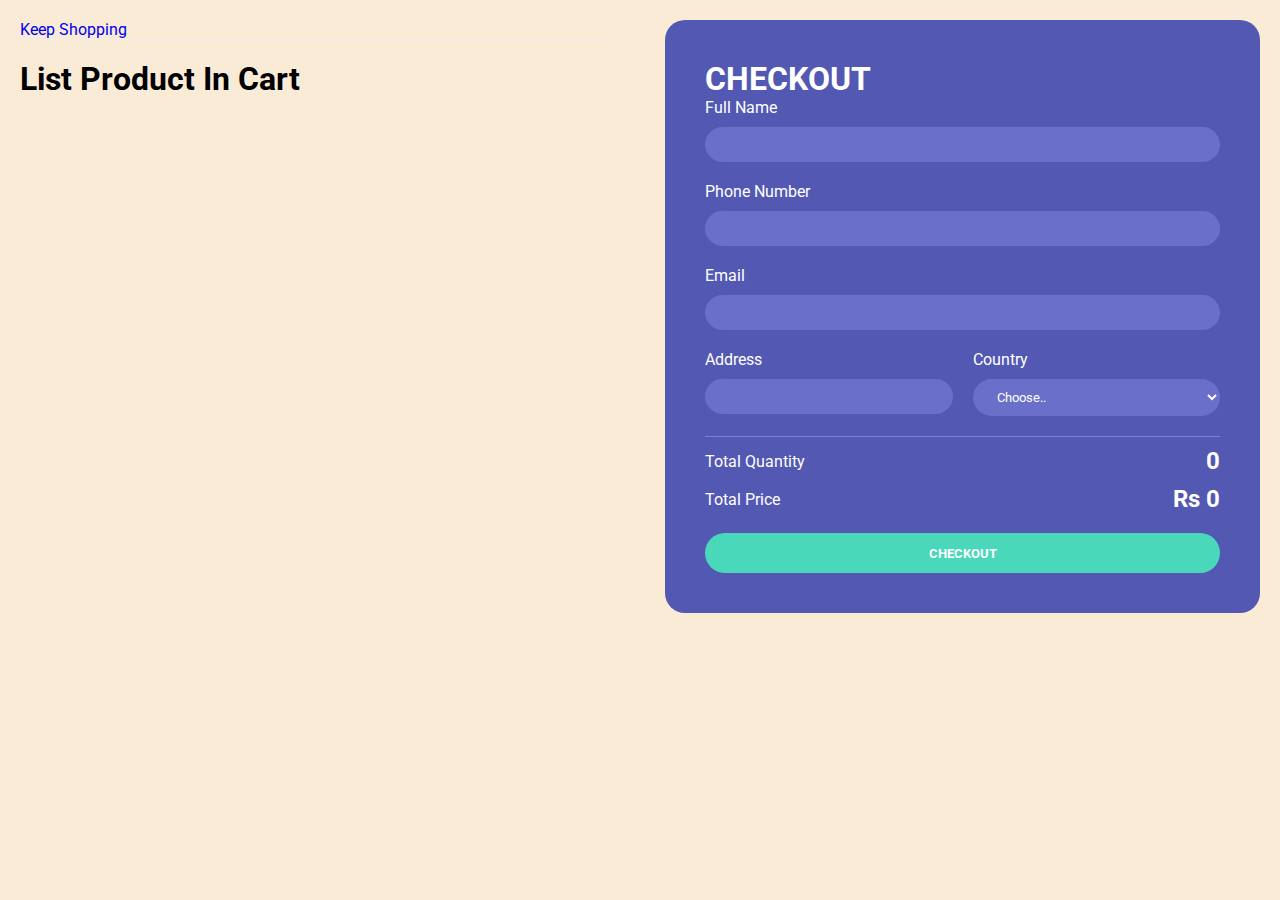
<file: checkout.html>
<!DOCTYPE html>
<html lang="en">
<head>
    <meta charset="UTF-8">
    <meta name="viewport" content="width=device-width, initial-scale=1.0">
    <title>Checkout Page</title>
    <link rel="stylesheet" href="style.css">
    <script src="https://js.stripe.com/v3/"></script>
</head>
<body style="background-color: antiquewhite;">

    
<div class="container">
    <div class="checkoutLayout">
        <div class="returnCart">
            <a href="/">Keep Shopping</a>
            <h1>List Product In Cart</h1>
            <div class="list">
                <div class="item">
                    <img src="assets/cartItem01.jpeg" alt="">
                    <div class="info">
                        <div class="name">Product 1</div>
                        <div class="price">$22/1 product</div>
                    </div>
                    <div class="quantity">1</div>
                    <div class="returnPrice">$50</div>
                </div>
            </div>
        </div>

        <div class="right">
            <h1>CHECKOUT</h1>
            <div class="form">
                <div class="group">
                    <label for="name">Full Name</label>
                    <input type="text" name="name">
                </div>
                <div class="group">
                    <label for="phone">Phone Number</label>
                    <input type="text" name="phone">
                </div>
                <div class="group">
                    <label for="email">Email</label>
                    <input type="email" name="email">
                </div>
                <div class="group">
                    <label for="address">Address</label>
                    <input type="text" name="address">
                </div>
                <div class="group">
                    <label for="country">Country</label>
                    <select name="country" id="">
                        <option value="">Choose..</option>
                        <option value="london">london</option>
                        <option value="India">India</option>
                        <option value="USA">USA</option>
                    </select>
                </div>
            </div>
            <div class="return">
                <div class="row">
                    <div>Total Quantity</div>
                    <div class="totalQuantity">60</div>
                </div>
                <div class="row">
                    <div>Total Price</div>
                    <div class="totalPrice">$60</div>
                </div>
            </div>
            <button class="buttonCheckout" onclick=makePayment()>
                CHECKOUT
            </button>
        </div>
    </div>
    <div id="card-element">
        <!-- Stripe.js will mount the card input field here -->
    </div>
    <div id="card-errors" role="alert"></div>
    
</div>

    <script src="checkout.js"></script>
    <script>
        async function makePayment() {
    const totalPrice = document.querySelector('.totalPrice').innerText.replace('Rs', ''); // Extract total price

    try {
        // Create a PaymentIntent via your backend
        const response = await fetch('http://127.0.0.1:8000/api/payment/', {
            method: 'POST',
            headers: {
                'Content-Type': 'application/json',
            },
            body: JSON.stringify({ amount: totalPrice }), // Send the total price to the backend
        });

        if (!response.ok) {
            throw new Error('Failed to create payment intent');
        }

        const data = await response.json();
        const clientSecret = data.clientSecret;

        // Confirm the payment with Stripe
        const result = await stripe.confirmCardPayment(clientSecret, {
            payment_method: {
                card: card, // Use the mounted Card Element
                billing_details: {
                    name: document.querySelector('input[name="name"]').value,
                    email: document.querySelector('input[name="email"]').value,
                },
            },
        });

        if (result.error) {
            alert(`Payment failed: ${result.error.message}`);
        } else if (result.paymentIntent.status === 'succeeded') {
            alert('Payment successful!');
            console.log(result.paymentIntent);
        }
    } catch (error) {
        console.error(error);
        alert('An error occurred while processing your payment.');
    }
}


    </script>
</body>
</html>
</file>
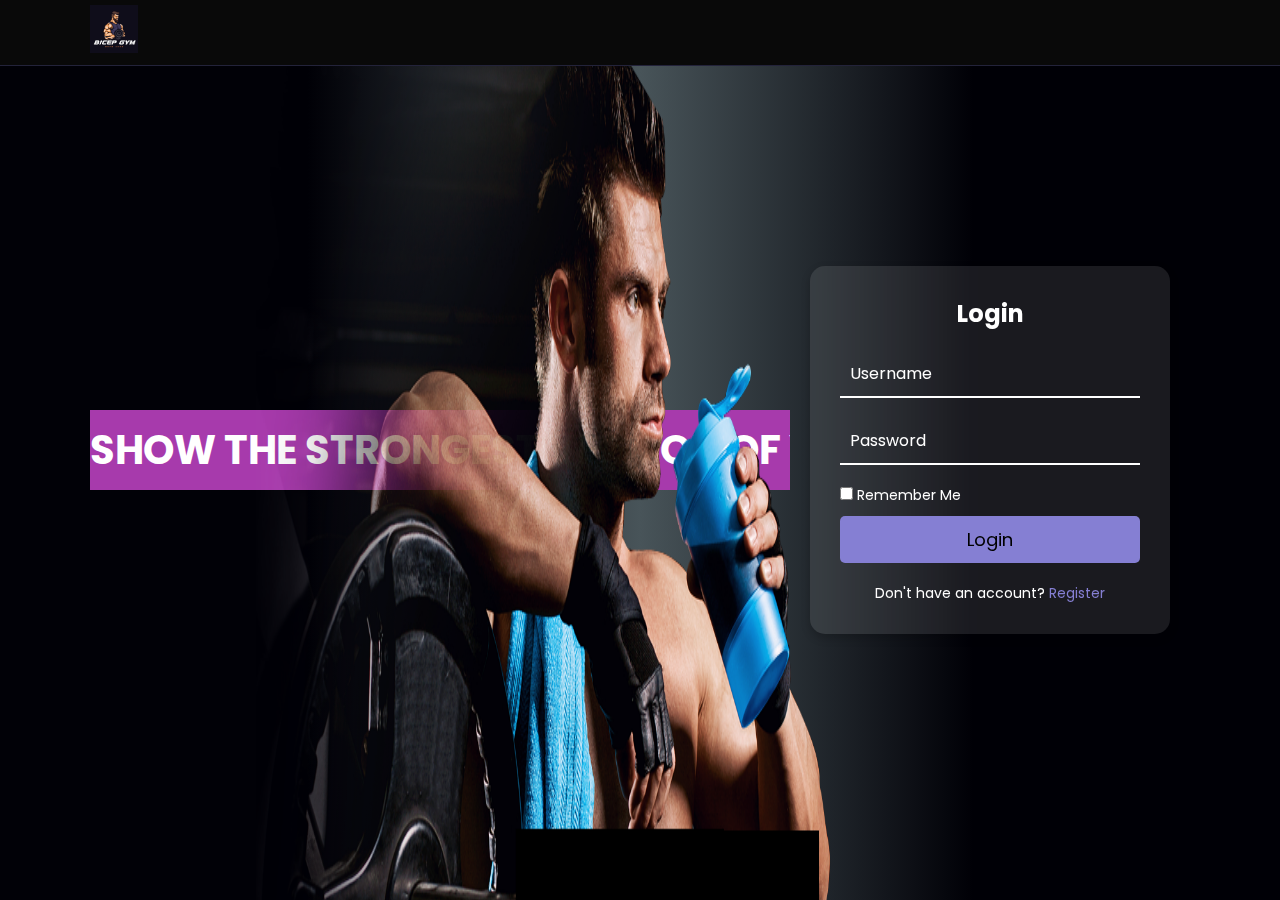
<file: login-signup.html>
<!DOCTYPE html>
<html lang="en">
  <head>
    <meta charset="UTF-8" />
    <meta name="viewport" content="width=device-width, initial-scale=1.0" />
    <title>Bicep-Gym</title>
    <link
      rel="stylesheet"
      href="https://cdnjs.cloudflare.com/ajax/libs/font-awesome/6.5.2/css/all.min.css"
      integrity="sha512-SnH5WK+bZxgPHs44uWIX+LLJAJ9/2PkPKZ5QiAj6Ta86w+fsb2TkcmfRyVX3pBnMFcV7oQPJkl9QevSCWr3W6A=="
      crossorigin="anonymous"
      referrerpolicy="no-referrer"
    />

    <link rel="stylesheet" href="styles.css" />
    <link
      rel="shortcut icon"
      href="favicon/favicon-16x16.png"
      type="image/x-icon"
    />
  </head>
<body>
  <header class="header">
    <div class="logo">
      <a href="./index.html">
        <img src="assets/logo (1).png" alt="" />
      </a>
    </div>
  </header>
  <!-- Loading Spinner -->
<div id="loading-spinner">
  <div class="spinner"></div>
</div>

  <section class="home">
    <div class="fancy-text"><h3>
      show the <span>strongest version</span> of yourself &nbsp; &nbsp;
      &nbsp;
      show the <span>strongest version</span> of yourself &nbsp;&nbsp;&nbsp;
    show the <span>strongest version</span> of yourself&nbsp;&nbsp;</h3></div>
  <div class="home-img">
    <img src="assets/hhh.png" alt=""
    class="home-pic" />
  </div>
    <div class="login-container">
        <form class="login-box" id="login-form">
            <h2>Login</h2>
            <div class="input-box">
                <input type="text" id="username" required>
                <label>Username</label>
            </div>
            <div class="input-box">
                <input type="password" id="password" required>
                <label>Password</label>
            </div>
            <div class="remember-forgot">
                <label><input type="checkbox"> Remember Me</label>
                <!-- <a href="#">Forgot Password?</a> -->
            </div>
            <button type="submit">Login</button>
            <div class="register-link">
                <p>Don't have an account? <a href="register.html">Register</a></p>
            </div>
        </form>
    </div>
  </section>

    <script src="authenticate.js"></script>
</body>
</html>
</file>
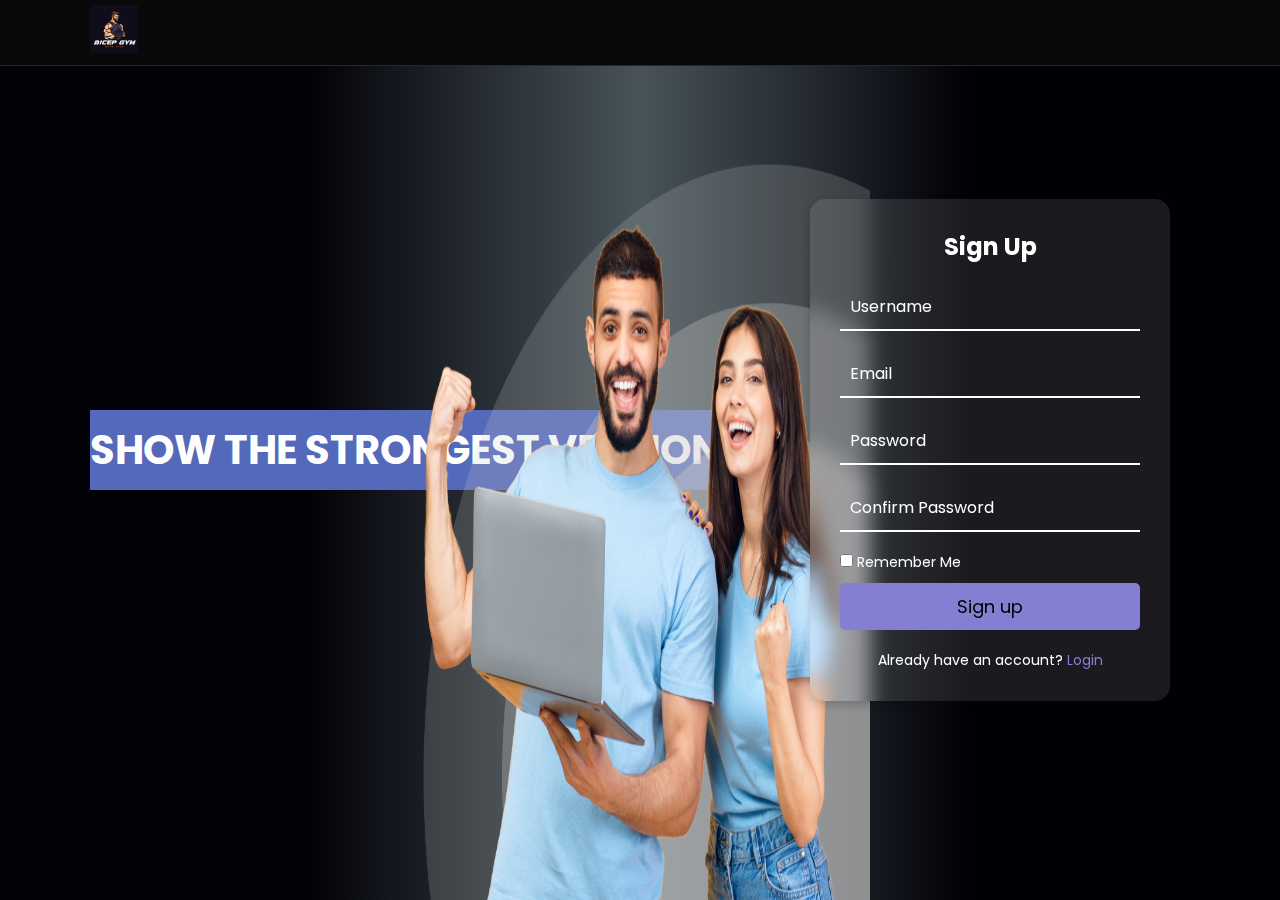
<file: register.html>
<!DOCTYPE html>
<html lang="en">
  <head>
    <meta charset="UTF-8" />
    <meta name="viewport" content="width=device-width, initial-scale=1.0" />
    <title>Bicep-Gym</title>
    <link
      rel="stylesheet"
      href="https://cdnjs.cloudflare.com/ajax/libs/font-awesome/6.5.2/css/all.min.css"
      integrity="sha512-SnH5WK+bZxgPHs44uWIX+LLJAJ9/2PkPKZ5QiAj6Ta86w+fsb2TkcmfRyVX3pBnMFcV7oQPJkl9QevSCWr3W6A=="
      crossorigin="anonymous"
      referrerpolicy="no-referrer"
    />

    <link rel="stylesheet" href="styles.css" />
    <link
      rel="shortcut icon"
      href="favicon/favicon-16x16.png"
      type="image/x-icon"
    />
    <style>
      .fancy-text {
    position: relative;
    width: 100%;
    overflow: hidden;
    background-color: rgb(85, 105, 186);
    white-space: nowrap;
    margin-left: 0%;
}
.fancy-text h3 {
    display: inline-block;
    font-size: 2.5rem;
    font-weight: bold;
    color: rgb(255, 254, 254);
    padding: 10px 0;
    animation: moveText 10s linear infinite;
    text-transform: uppercase;
}
    </style>
  </head>
<body>
  <header class="header">
    <div class="logo">
      <a href="./index.html">
        <img src="assets/logo (1).png" alt="" />
      </a>
    </div>
  </header>
  <!-- Loading Spinner -->
<div id="loading-spinner">
  <div class="spinner"></div>
</div>
  <section class="home">
    <div class="fancy-text"><h3>
        show the <span>strongest version</span> of yourself &nbsp; &nbsp;
        &nbsp;
        show the <span>strongest version</span> of yourself &nbsp;&nbsp;&nbsp;
      show the <span>strongest version</span> of yourself&nbsp;&nbsp;</h3></div>
  <div class="home-img">
    <img src="assets/dew.webp" alt=""
    class="home-pic" />
  </div>
    <div class="login-container">
        <form class="login-box" id="signup-form">
            <h2>Sign Up</h2>
            <div class="input-box">
                <input type="text" id="username" required>
                <label>Username</label>
            </div>
            <div class="input-box">
                <input type="email" id="email" required>
                <label>Email</label>
            </div>
            <div class="input-box">
                <input type="password" id="password" required>
                <label>Password</label>
            </div>
            <div class="input-box">
                <input type="password" id="confirm-password" required>
                <label>Confirm Password</label>
            </div>
            <div class="remember-forgot">
                <label><input type="checkbox"> Remember Me</label>
                <!-- <a href="#">Forgot Password?</a> -->
            </div>
            <button type="submit">Sign up</button>
            <div class="register-link">
                <p>Already have an account? <a href="login-signup.html">Login</a></p>
            </div>
        </form>
    </div>
  </section>

    <script src="auth.js"></script>
</body>
</html>
</file>
<file: style.css>
@import url('https://fonts.googleapis.com/css2?family=Roboto:ital,wght@0,100;0,300;0,400;0,500;0,700;0,900;1,100;1,300;1,400;1,500;1,700;1,900&display=swap');
*{
    margin: 0;
    padding: 0;
    box-sizing: border-box;
    text-decoration: none;
    text-transform: capitalize;
    transition: .2s linear;
    border: none;
    font-family: "Roboto", sans-serif;
}
*::before,
*::after{
    box-sizing: border-box;
}
html{
    overflow-x: hidden;
    scroll-padding-top: 9rem;
    scroll-behavior: smooth;
}
html::-webkit-scrollbar{
    width: .4rem;
}
html::-webkit-scrollbar-thumb{
    background: #fff;
    border-radius: 2.5rem;
}
body{
    background: #343434;
}
section{
    padding: 1rem 7%;
    overflow: hidden;
}
.heading{
    text-align: center;
    color: #fff;
    text-transform: uppercase;
    padding-bottom: 1.8rem;
    font-size: 2.8rem;
}
.heading span{
    color: #14dbf1;
    text-transform: uppercase;
}
.btn{
    margin-top: .5rem;
    display: inline-block;
    padding: .7rem 1.8rem;
    color: #fff;
    background-color: #42ebf0;
    cursor: pointer;
}
.btn:hover{
    letter-spacing: .2rem;
    background-color: #1f12d1;
}
.login-btn:hover{
    background-color: #3e3896;
    color: #fff;
}
.btn a{
    text-decoration: none;
    color: #fff;
}
header{
    display: flex;
    align-items: center;
    justify-content: space-between;
    background-color: #0F0D1A;
    top: 0;
    right: 0;
    left: 0;
    position: fixed;
    padding: .2rem 7%;
    z-index: 1000;
    border-bottom: 1px solid #333;
}
.header .logo img{
    height: 3.5rem;
}
.header .navbar a{
    color: #fff;
    margin: 0 1rem;
    font-size: 1.2rem;
}
.header .navbar a:hover{
    border-bottom: 1px solid #6eb5e8;
    color: #6eb5e8;
    padding-bottom: .3rem;
}
.header .icons div{
    color: #fff;
    cursor: pointer;
    font-size: 1.5rem;
    margin-left: 1rem
}
.header .icons div:hover{
    color: #6eb5e8;
}
#cart-btn{
    position: relative;
}
#cart-btn span{
    position: absolute;
    top: 12px;
    left: 15px;
    display: flex;
    align-items: center;
    justify-content: center;
    height: 17px;
    width: 17px;
    border-radius: 50%;
    background: red;
    font-size: 12px;
}
#menu-btn{
    display: none;
}
.header .search-form{
    position: absolute;
    top: 115%;
    right: 2rem;
    background: #fff;
    height: 2.5rem;
    width: 24rem;
    display: flex;
    align-items: center;
    transform: scaleY(0);
    transform-origin: top;
}
.header .search-form.active{
    transform: scaleY(1);
}
.header .search-form input{
    width: 100%;
    height: 100%;
    font-size: 1.2rem;
    color: black;
    padding: .4rem;
    text-transform: none;
    border: none;
    outline: none;
}
.header .search-form label{
    font-size: 1.4rem;
    margin-right: .5rem;
    cursor: pointer;
}
.header .search-form label:hover{
    color: #949393;
}
.header .cart-items-container{
    position: absolute;
    top: 100%;
    right: -100%;
    background-color: #fff;
    width: 24rem;
    height: 80vh;
    padding: 0 1.5rem;
}
.header .cart-items-container .shopping-container{
    overflow: auto;
    height: 90%;
}
.header .cart-items-container.active{
    right: 0;
}

.header .cart-items-container .cart-item{
    position: relative;
    margin: 2rem 0;
    display: flex;
    align-items: center;
    gap: 1rem;
}
.header .cart-items-container .cart-item .quantity{
    display: flex;
    margin-top: 4rem;
    align-items: center;
    justify-content: space-between;
    font-size: 1.2rem;
}
.header .cart-items-container .cart-item .quantity .inc,.header .cart-items-container .cart-item .quantity .dec{
    font-size: 1.2rem;
    margin: 0 .2rem;
    padding: .2rem .5rem; 
    cursor: pointer;
}
.header .cart-items-container .cart-item .quantity .inc:hover,.header .cart-items-container .cart-item .quantity .dec:hover{
     background: #7c7a7a; 
     color: #fff;
}
.header .cart-items-container .cart-item .fa-times{
    position: absolute;
    top: 1rem;
    right: 1rem;
    
}
.header .cart-items-container .cart-item img{
    width: 8rem;
    height: 6rem;
}
.header .cart-items-container .buttons{
    display: flex;
    align-items: center;
    margin: 0;
    padding: 0;
    flex-direction: row;
    left: 0;
    right: 0;
    bottom: 0;
}
.header .cart-items-container .buttons .btn {
    display: flex;
    flex: 1;
    justify-content: center;
    align-items: center;
    margin: 0.5rem;
    padding: 0.5rem 1rem;
    background: #868383;
    color: #fff;
    text-align: center;
    text-decoration: none;
}

.header .cart-items-container .buttons .btn:last-child {
    background: #f00;
}

.home{
    position: relative;
    min-height: 100vh;
    display: flex;
    align-items: center;
    justify-content: center;
    background: linear-gradient(90deg, rgba(1,1,7,1) 24%, rgba(72,84,89,1) 50%, rgba(0,0,6,1) 76%);
    background-position: center;
}
.home .home-img{
    position: absolute;
    width: 60vw;
    height: 100vh;
    top: 7%;
    place-items: center;
    z-index: 9;
}
.home .home-img img{
    height: 100%;
    width: 100%;
    position: relative;
}
#loop{
    display: flex;
    position: absolute;
    top: 30%;
    height: 25%;
    width: 100%;
    font-size: 6rem;
    white-space: nowrap;
    z-index: 1;
}
#loop h3{
    color: #ffffff;
    font-weight: 400;
    text-transform: uppercase;
    animation: anim 7s linear infinite;
}
#loop h3 span{
    -webkit-text-stroke: 1.2px #f9f9f9;
    color: transparent;
    font-weight: 500;
}
@keyframes anim {
   0%{
    transform: translateX(0%);
   } 
   100%{
    transform: translateX(-100%);
   }
}

.home .btn{
    display: block;
    position: absolute;
    bottom: 12vh;
    border-radius: 5px;
    z-index: 9;
}
.about{
    padding: 2rem 0;
    background: linear-gradient(90deg, rgba(1,1,7,1) 0%, rgba(72,84,89,1) 50%, rgba(0,0,6,1) 100%);
}


.about .row{
    display: flex;
    flex-direction: row;
    align-items: center;
    flex-wrap: wrap;
    top: 5%;
}
.about .row .image {
    flex: 1 1 45rem;
}
.about .row .image img{
    width: 45rem;
    height: 70%;
    object-fit: cover;
}
.about .row .content{
    flex: 1 1 45rem;
    align-items: center;
    text-align: center;
    line-height: 1.8;
}
.about .row .content h3{
    padding-bottom: 3%;
    font-size: 2.5rem;
    color: #fff;
    margin: auto;
}
.about .row .content p{
    color: #fff;
    text-align: left;
    font-size: 1.4rem;
    padding: 0 1rem;
    font-weight: 200;
}
.about .row .content .btn{
    margin: 7%;
    font-size: 1.4rem;
    font-weight: 500;
}
.photos{
    margin: 7% auto;
    /* margin-top: 10%; */
    width: 220px;
    height: 400px;
    position: relative;
    perspective: 1400px;
    align-items: center;
}
#carousel{
    width: 100%;
    height: 100%;
    position: absolute;
    transform-style: preserve-3d;
    animation: rotation 17s infinite linear;
}
#carousel:hover{
    animation-play-state: paused;
}
#carousel .gallery-item{
    display: block;
    position: absolute;
    width: 240px;
    height: 50vh;
    left: 10px;
    top: 10px;
    background: black;
    overflow: hidden;
    border: solid 5px black;
    -webkit-box-reflect: below 0px linear-gradient(transparent,#0004);
}
#carousel .gallery-item:nth-child(1){
    transform: rotateY(0deg) translateZ(394px);
}
#carousel .gallery-item:nth-child(2){
    transform: rotateY(60deg) translateZ(394px);
}
#carousel .gallery-item:nth-child(3){
    transform: rotateY(120deg) translateZ(394px);
}
#carousel .gallery-item:nth-child(4){
    transform: rotateY(180deg) translateZ(394px);
}
#carousel .gallery-item:nth-child(5){
    transform: rotateY(240deg) translateZ(394px);
}
#carousel .gallery-item:nth-child(6){
    transform: rotateY(300deg) translateZ(394px);
}
#carousel .gallery-item img{
    height: 100%;
    width: 100%;
    object-fit: cover;
    cursor: pointer;
    transition: all .5s;
    filter: grayscale(1);
}
#carousel .gallery-item img:hover{
    filter: grayscale(0);
    transform: scale(1.2, 1.2);
}
@keyframes rotation {
    from{
        transform: rotateY(0deg);
    }
    to{
        transform: rotateY(360deg);
    }
}
.plans{
    background:  linear-gradient(
        rgba(0, 0, 0, 0.7), 
        rgba(0, 0, 0, 0.7)
      ),url(assets/home1.webp);
    background-position: center;
    background-size: cover;
}
.plans .package{
    display: grid;
    grid-template-columns: repeat(auto-fit, minmax(15rem,1fr));
    gap: 4rem;
    margin: 1.8% auto;
}
.plans .package .plan{
    border: 2px solid #c1b7b7;
    padding: 7% 20px;
    border-radius: 10px;
}
.plans .package .plan:hover{
    cursor: pointer;
    background: linear-gradient(190deg, rgb(0, 1, 6) 42%, rgb(26, 168, 245) 94%);
    transform: scale(1.1);
}
.plans .package .plan .plan-img{
    width: 65px;
    background-color: #bbb5b5;
    border-radius: 50%;
    display: grid;
    padding: 5% 0;
}
.plans .package .plan .plan-img img{
    width: 45px;
    height: 45px;
    padding: auto;
    margin: auto;
}

.plans .package .plan h3{
    margin-top: 10px;
    font-size: 1.7rem;
    color: rgb(243, 239, 239);
    text-transform: uppercase;
}
.plans .package .plan .price{
    color: #fff;
    font-size: 2.5rem;
    margin: 7% 0;
}
.plans .package .text p{
    color: #dcd3d3;
    line-height: 1.4;
    font-weight: 300;
    font-size: 1.3rem;
}
.plans .package .text p i{
    color: rgb(68, 176, 68);
    margin-right: 1rem;
}
.plans .package .btn{
    margin-top: 10%;
    text-align: center;
    font-size: 1.4rem;
    margin-left: 2rem;
}
.products{
    background: linear-gradient(135deg, rgb(3, 3, 17) 0%, rgba(3, 3, 17) 51%, rgb(41, 39, 105) 51%, rgb(29, 117, 117) 100%);
}
.products .box-container{
    display: flex;
    align-items: center;
    justify-content: center;
    flex-wrap: wrap;
    gap: 4rem;
}
.products .box-container .box{
    border: 2px solid #eee;
    padding: 1rem;
    border-radius: 5px;
}
.products .box-container .box:hover{
    background-color: #ccc;
    cursor: pointer;
    transform: scale(1.2);
}
.products .box-container .box:hover > *{
    color: #000;
}
.products .box-container .box:hover > .price,
.products .box-container .box:hover > .price > span{
    color: #000;
}
.products .box-container .box h3{
    color: #fff;
    margin: .5rem auto;
    text-transform: uppercase;
    font-size: 1.2rem;
}
.products .box-container .box .price{
    color: #fff;
}
.products .box-container .box .price span{
    text-decoration: line-through;
    color: #d0cdcd;
    font-size: .8rem;
}
.products .box-container .box img{
    height: 6.8rem;
    width: 8.8rem;
    object-fit: cover;
    border-radius: 5px;
}

.contact .roww{
    display: flex;
    align-items: center;
    background: black;
    flex-wrap: wrap;
}
.contact .roww .map{
    flex: 1 1 35rem;
    width: 100%;
    object-fit: cover;
    height: 35rem;
}
.contact .roww form{
    flex: 1 1 35rem;
    padding: 2.5rem 1rem;
    height: auto;
    text-align: center;
}
.contact .roww form h3{
    text-transform: uppercase;
    font-size: 2.5rem;
    color: #fff;
}
.contact .roww form .inputBox{
    display: flex;
    align-items: center;
    margin: 1rem auto;
    background: black;
    border: 2px solid #fff;
}
.contact .roww form .inputBox span{
    color: #fff;
    font-size: 1.2rem;
    padding-left: 1.2rem;
}
.contact .roww form .inputBox input{
    width: 100%;
    padding: .5rem;
    font-size: 1.3rem;
    color: #fff;
    text-transform: none;
    background: none;
    border: none;
    outline: none;
}
.review{
    background: url(assets/yellow-website-background-images.jpg);
    background-position: center;
    background-size: cover;
}
.review .box-container{
    display: grid;
    grid-template-columns: repeat(auto-fit, minmax(20rem, 1fr));
    gap: 1.2rem;
}
.review .box-container .box{
    border: 2px solid #fff;
    text-align: center;
    padding: 1.5rem 1rem;
    background: rgba(0, 0, 0, 0.2);
}
.review .box-container .box:hover{
    background: #eee;
    cursor: pointer;
}
.review .box-container .box:hover > h3{
    color: #000;
}
.review .box-container .box p{
    line-height: 1.2;
    color: #101010;
    padding: 1rem 0;
}
.review .box-container .box .quote{
    height: 5.2rem;
}
.review .box-container .box .user{
    height: 7rem;
    width: 7rem;
    border-radius: 50%;
    object-fit: cover;
}
.review .box-container .box h3{
    padding: .5rem 0;
    font-size: 1.4rem;
    color: #fff;
}
.review .box-container .box i{
    font-size: 1.5rem;
    color: #ffff34;
}
.footer{
    background: linear-gradient(rgba(0, 0, 0, 0.7),rgba(0, 0, 0, 0.7)),url(assets/footer.jpg);
    background-position: center;
    background-size: cover;
    text-align: center;
}
.footer .share{
    padding: 1rem 0;
}
.footer .share a{
    height: 2.8rem;
    width: 2.8rem;
    line-height: 2.5rem;
    font-size: 1.4rem;
    color: #fff;
    border-radius: 50%;
    border: 2px solid #fff;
    margin: .2rem;
}
.footer .share a:hover{
    background: #14dbf1;
}
.footer .links{
    display: flex;
    justify-content: center;
    flex-wrap: wrap;
    padding: .5rem 0;
    gap: 1rem;
}
.footer .links a{
    padding: .5rem 1rem;
    color: #fff;
    border: 2px solid #fff;
    font-size: 1.2rem;
}
.footer .links a:hover{
    background: #14dbf1;
}
.footer .credit{
    font-size: 1.4rem;
    color: #fff;
    font-weight: lighter;
    padding: 1rem;
}
.footer .credit span{
    color: #14dbf1;
}

/* media queries */
@media (max-width: 991px){
    html{
        font-size: 88%;
    }
    .header{
        padding: .5rem 1rem;
    }
    section{
        padding: 1.2rem;
    }
}

@media (max-width: 768px){
    #menu-btn{
        display: inline-block;
    }
    .header .navbar{
        position: absolute;
        top: 100%;
        right: -100%;
        background: #4236a7;
        width: 20rem;
        height: calc(100vh - 9.5rem);
    }
    .header .navbar.active{
        right: 0;
    }
    .header .navbar a{
        color: rgb(255, 255, 255);
        display: block;
        margin: 1.5rem;
        padding: .5rem;
        font-size: 1.4rem;
    }
    .header .search-form{
        width: 70%;
        right: 2rem;
    }
    #loop{
        display: flex;
        position: absolute;
        top: 42%;
        height: 25%;
        width: 100%;
        font-size: 8rem;
        white-space: nowrap;
        z-index: 1;
    }
    .home .home-img{
        position: absolute;
        width: 100vw;
        height: 100vh;
        top: 7%;
        place-items: center;
        z-index: 9;
    }
    .home .home-img img{
        height: 100%;
        width: 100%;
        position: relative;
    }
    .about .row .image img{
        max-width: 97vw;
        object-fit: cover;
    }
    .about .row .content{
       margin: auto 5px;
    }
    .about .row .content h3{
        font-size: 2.2rem;
    }
    #carousel .gallery-item{
        width: 210px;
        height: 40vh;
        left: 10px;
        top: 30px;
    }
    .plans{
        background:  linear-gradient(
            rgba(0, 0, 0, 0.7), 
            rgba(0, 0, 0, 0.7)
          ),url(http://wallpapers-all.com/uploads/posts/2016-12/9_gym.jpg);
        background-position: center;
        background-size: cover;
    }
    .products .box-container .box:hover{
        transform: scale(1.1);
    }
    .products .box-container .box:hover .btn{
        letter-spacing: 0px;
        color: #fff;
    }
}
@media (max-width: 450px){
    html{
        font-size: 67%;
    }
}

/* page checkout */
.checkoutLayout{
    display: grid;
    grid-template-columns: repeat(2, 1fr);
    gap: 50px;
    padding: 20px;
}
.checkoutLayout .right{
    background-color: #5358b3;
    border-radius: 20px;
    padding: 40px;
    color: #fff;
}
.checkoutLayout .list img{
    height: 70px;
}
.checkoutLayout .right .form{
    display: grid;
    grid-template-columns: repeat(2, 1fr);
    gap: 20px;
    border-bottom: 1px solid #7a7fe2;
    padding-bottom: 20px;
}
.checkoutLayout .form .group:nth-child(-n+3){
    grid-column-start: 1;
    grid-column-end: 3;
}
.checkoutLayout .form input,
.checkoutLayout .form select{
    width: 100%;
    padding: 10px 20px;
    box-sizing: border-box;
    border-radius: 20px;
    margin-top: 10px;
    border: none;
    background-color: #6a6fc9;
    color: #fff;
}
.checkoutLayout .row{
    display: flex;
    justify-content: space-between;
    align-items: center;
    margin-top: 10px;
}
.checkoutLayout .row div:nth-child(2){
    font-weight: bold;
    font-size: x-large;
}
.buttonCheckout{
    width: 100%;
    height: 40px;
    border: none;
    border-radius: 20px;
    margin-top: 20px;
    font-weight: bold;
    color: #fff;
    background-color: #49d8b9;
}
.buttonCheckout:hover{
    cursor: pointer;
    transform: scale(1.1);
}
.returnCart h1{
    border-top: 1px solid #eee;
    padding: 20px 0;
}
.returnCart .list .item img{
    height: 80px;
    border-radius: 20px;
}
.returnCart .item{
    display: grid;
    grid-template-columns: 120px 1fr 50px 80px;
    align-items: center;
    gap: 20px;
    margin-bottom: 30px;
    padding: 0 10px;
    box-shadow: 0 10px 20px #555;
    border-radius: 20px;
}
.returnCart .item .name,
.returnCart .item .returnPrice{
    font-size: large;
    font-weight: bold;
}
@media(max-width: 700px){
    .checkoutLayout{
        display: grid;
        grid-template-columns: repeat(1, 1fr);
        gap: 30px;
        padding: 15px;
    } 
}
</file>
<file: styles.css>
/* Google Font */
@import url('https://fonts.googleapis.com/css2?family=Poppins:wght@300;400;500;600&display=swap');

* {
    margin: 0;
    padding: 0;
    box-sizing: border-box;
    font-family: 'Poppins', sans-serif;
}
.home{
    position: relative;
    min-height: 100vh;
    display: flex;
    align-items: center;
    justify-content: center;
    background: linear-gradient(90deg, rgba(1,1,7,1) 24%, rgba(72,84,89,1) 50%, rgba(0,0,6,1) 76%);
    background-position: center;
}
.home .home-img{
    position: absolute;
    width: 60vw;
    height: 100vh;
    top: 7%;
    place-items: center;
    z-index: 1;
}
.home .home-img img{
    height: 100%;
    width: 80%;
    position: relative;
}
body{
    background: #343434;
}
section{
    padding: 1rem 7%;
    overflow: hidden;
}
.header {
    background: rgba(9, 9, 9);
    backdrop-filter: blur(10px);
    display: flex;
    align-items: center;
    justify-content: space-between;
    padding: 5px 7%;
    border-bottom: .1rem solid rgba(96, 96, 172, 0.3);
    position: fixed;
    top: 0;
    left: 0;
    right: 0;
    z-index: 1000;
}

.header .logo img{
    height: 3rem;
}

.login-container {
    width: 100%;
    max-width: 400px;
    padding: 20px;
}

.login-box {
    position: relative;
    background: rgba(255, 255, 255, 0.1);
    backdrop-filter: blur(10px);
    border-radius: 15px;
    padding: 30px;
    text-align: center;
    box-shadow: 0 4px 10px rgba(0, 0, 0, 0.2);
    z-index: 2;
}

.login-box h2 {
    color: white;
    margin-bottom: 20px;
}
.register-container {
    width: 100%;
    max-width: 400px;
    padding: 20px;
}

.register-box {
    background: rgba(255, 255, 255, 0.1);
    backdrop-filter: blur(10px);
    border-radius: 15px;
    padding: 30px;
    text-align: center;
    box-shadow: 0 4px 10px rgba(0, 0, 0, 0.2);
}

.register-box h2 {
    color: white;
    margin-bottom: 20px;
}

.input-box {
    position: relative;
    margin: 20px 0;
}

.input-box input {
    width: 100%;
    padding: 10px;
    background: transparent;
    border: none;
    border-bottom: 2px solid white;
    outline: none;
    color: white;
    font-size: 16px;
}

.input-box label {
    position: absolute;
    left: 10px;
    top: 10px;
    color: white;
    pointer-events: none;
    transition: 0.3s;
}

.input-box input:focus ~ label,
.input-box input:valid ~ label {
    top: -10px;
    font-size: 12px;
    color: cyan;
}

.remember-forgot {
    display: flex;
    justify-content: space-between;
    font-size: 14px;
    color: white;
    margin: 10px 0;
}

.remember-forgot a {
    color: #857fd3;
    text-decoration: none;
}

button {
    width: 100%;
    padding: 10px;
    background: #857fd3;
    border: none;
    color: black;
    font-size: 18px;
    border-radius: 5px;
    cursor: pointer;
    transition: 0.3s;
}

button:hover {
    background: white;
}

.register-link {
    margin-top: 20px;
    font-size: 14px;
    color: white;
}

.register-link a {
    color: #857fd3;
    text-decoration: none;
}
.login-link {
    margin-top: 20px;
    font-size: 14px;
    color: white;
}

.login-link a {
    color: #857fd3;
    text-decoration: none;
}

.terms {
    text-align: left;
    font-size: 14px;
    color: white;
    margin: 10px 0;
}

.fancy-text {
    position: relative;
    width: 100%;
    overflow: hidden;
    background-color: rgb(167, 58, 172);
    white-space: nowrap;
    margin-left: 0%;
}

.fancy-text h3 {
    display: inline-block;
    font-size: 2.5rem;
    font-weight: bold;
    color: white;
    padding: 10px 0;
    animation: moveText 10s linear infinite;
    text-transform: uppercase;
}

@keyframes moveText {
    from {
        transform: translateX(-50%);
    }
    to {
        transform: translateX(0%);
    }
}

/* Loading Spinner Styles */
#loading-spinner {
    display: none;
    position: fixed;
    top: 0;
    left: 0;
    width: 100%;
    height: 100%;
    background-color: rgba(0, 0, 0, 0.7); /* semi-transparent background */
    z-index: 9999;
  }
  
  .spinner {
    position: absolute;
    top: 50%;
    left: 50%;
    width: 50px;
    height: 50px;
    border: 4px solid #fff;
    border-top: 4px solid #ab36f4;
    border-radius: 50%;
    animation: spin 1s linear infinite;
    transform: translate(-50%, -50%);
  }
  
  @keyframes spin {
    from {
      transform: translate(-50%, -50%) rotate(0deg);
    }
    to {
      transform: translate(-50%, -50%) rotate(360deg);
    }
  }

  @media (max-width: 1024px) {
    .login-box{
        padding: 20px;
    }
  }

  @media (max-width: 768px) {
    .header {
        padding: 10px;
    }
    .header .logo img{
        height: 2rem;
    }
    .home-img img{
        width: 100%;
    }
    .login-box{
        padding: 15px;
    }
    button {
        font-size: 16px;
        padding: 10px;
    }
  }

  @media (max-width: 480px) {

    .input-box input {
        font-size: 14px;
        padding: 10px;
    }

    .input-box label {
        font-size: 12px;
    }
    .home-img img{
        width: 100%;
    }
    button {
        font-size: 14px;
        padding: 8px;
    }

    .register-link {
        font-size: 12px;
    }
  }
</file>
